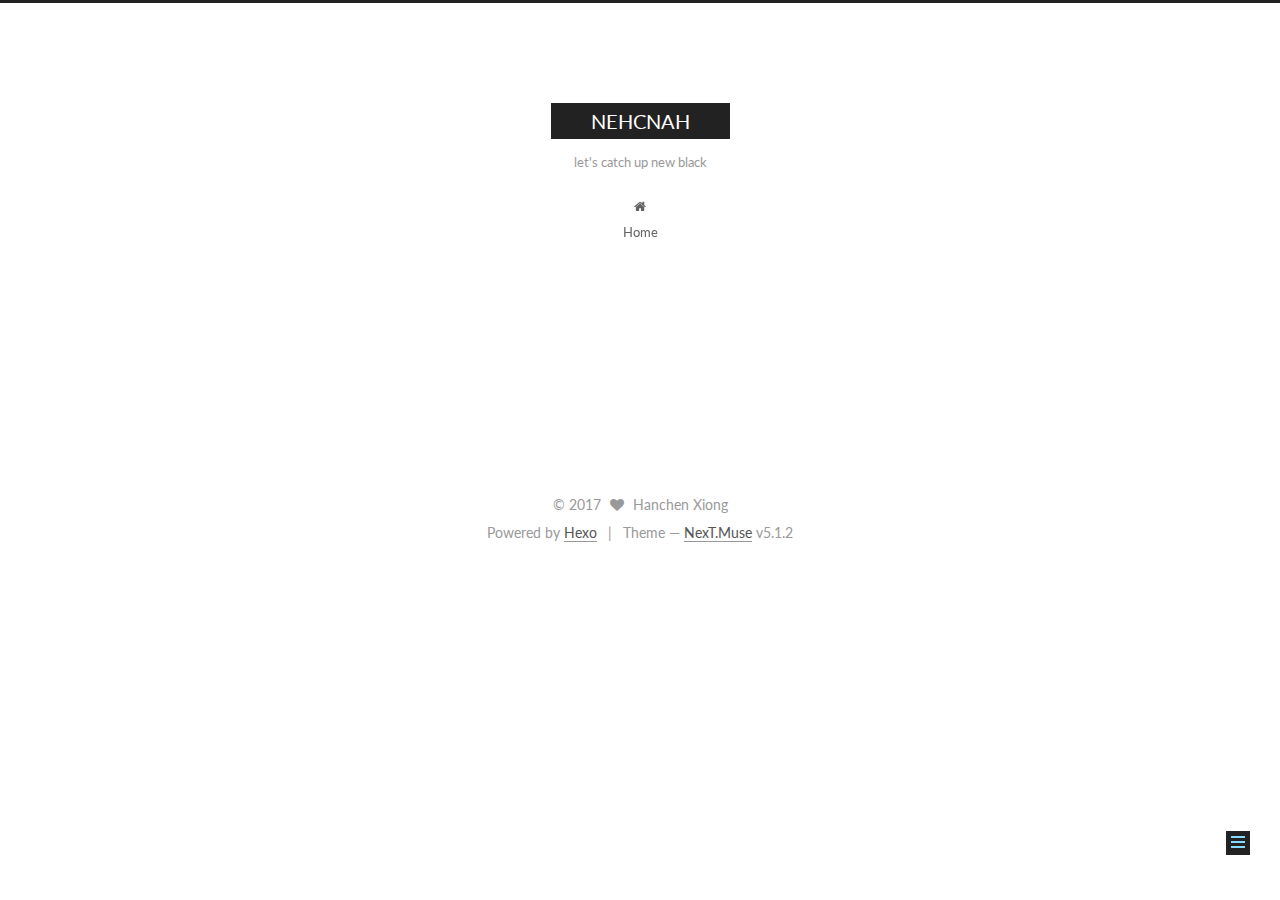
<file: aboutme/index.html>
<!DOCTYPE html>



  


<html class="theme-next muse use-motion" lang="EN">
<head>
  <meta charset="UTF-8"/>
<meta http-equiv="X-UA-Compatible" content="IE=edge" />
<meta name="viewport" content="width=device-width, initial-scale=1, maximum-scale=1"/>
<meta name="theme-color" content="#222">









<meta http-equiv="Cache-Control" content="no-transform" />
<meta http-equiv="Cache-Control" content="no-siteapp" />
















  
  
  <link href="/lib/fancybox/source/jquery.fancybox.css?v=2.1.5" rel="stylesheet" type="text/css" />




  
  
  
  

  
    
    
  

  

  

  

  

  
    
    
    <link href="//fonts.googleapis.com/css?family=Lato:300,300italic,400,400italic,700,700italic&subset=latin,latin-ext" rel="stylesheet" type="text/css">
  






<link href="/lib/font-awesome/css/font-awesome.min.css?v=4.6.2" rel="stylesheet" type="text/css" />

<link href="/css/main.css?v=5.1.2" rel="stylesheet" type="text/css" />


  <meta name="keywords" content="Hexo, NexT" />








  <link rel="shortcut icon" type="image/x-icon" href="/favicon.ico?v=5.1.2" />






<meta property="og:type" content="website">
<meta property="og:title" content="aboutme">
<meta property="og:url" content="http://yoursite.com/aboutme/index.html">
<meta property="og:site_name" content="NEHCNAH">
<meta property="og:locale" content="EN">
<meta property="og:updated_time" content="2017-09-03T18:36:09.000Z">
<meta name="twitter:card" content="summary">
<meta name="twitter:title" content="aboutme">



<script type="text/javascript" id="hexo.configurations">
  var NexT = window.NexT || {};
  var CONFIG = {
    root: '/',
    scheme: 'Muse',
    version: '5.1.2',
    sidebar: {"position":"left","display":"post","offset":12,"offset_float":12,"b2t":false,"scrollpercent":false,"onmobile":false},
    fancybox: true,
    tabs: true,
    motion: {"enable":true,"async":false,"transition":{"post_block":"fadeIn","post_header":"slideDownIn","post_body":"slideDownIn","coll_header":"slideLeftIn"}},
    duoshuo: {
      userId: '0',
      author: 'Author'
    },
    algolia: {
      applicationID: '',
      apiKey: '',
      indexName: '',
      hits: {"per_page":10},
      labels: {"input_placeholder":"Search for Posts","hits_empty":"We didn't find any results for the search: ${query}","hits_stats":"${hits} results found in ${time} ms"}
    }
  };
</script>



  <link rel="canonical" href="http://yoursite.com/aboutme/"/>





  <title>aboutme | NEHCNAH</title>
  








</head>

<body itemscope itemtype="http://schema.org/WebPage" lang="EN">

  
  
    
  

  <div class="container sidebar-position-left page-post-detail">
    <div class="headband"></div>

    <header id="header" class="header" itemscope itemtype="http://schema.org/WPHeader">
      <div class="header-inner"><div class="site-brand-wrapper">
  <div class="site-meta ">
    

    <div class="custom-logo-site-title">
      <a href="/"  class="brand" rel="start">
        <span class="logo-line-before"><i></i></span>
        <span class="site-title">NEHCNAH</span>
        <span class="logo-line-after"><i></i></span>
      </a>
    </div>
      
        <p class="site-subtitle">let's catch up new black</p>
      
  </div>

  <div class="site-nav-toggle">
    <button>
      <span class="btn-bar"></span>
      <span class="btn-bar"></span>
      <span class="btn-bar"></span>
    </button>
  </div>
</div>

<nav class="site-nav">
  

  
    <ul id="menu" class="menu">
      
        
        <li class="menu-item menu-item-home">
          <a href="/" rel="section">
            
              <i class="menu-item-icon fa fa-fw fa-home"></i> <br />
            
            Home
          </a>
        </li>
      

      
    </ul>
  

  
</nav>



 </div>
    </header>

    <main id="main" class="main">
      <div class="main-inner">
        <div class="content-wrap">
          <div id="content" class="content">
            

  <div id="posts" class="posts-expand">
    
    
    
    <div class="post-block page">
      <header class="post-header">

	<h1 class="post-title" itemprop="name headline">aboutme</h1>



</header>

      
      
      
      <div class="post-body">
        
        
          
        
      </div>
      
      
      
    </div>
    
    
    
  </div>


          </div>
          


          
  <div class="comments" id="comments">
    
  </div>


        </div>
        
          
  
  <div class="sidebar-toggle">
    <div class="sidebar-toggle-line-wrap">
      <span class="sidebar-toggle-line sidebar-toggle-line-first"></span>
      <span class="sidebar-toggle-line sidebar-toggle-line-middle"></span>
      <span class="sidebar-toggle-line sidebar-toggle-line-last"></span>
    </div>
  </div>

  <aside id="sidebar" class="sidebar">
    
    <div class="sidebar-inner">

      

      

      <section class="site-overview sidebar-panel sidebar-panel-active">
        <div class="site-author motion-element" itemprop="author" itemscope itemtype="http://schema.org/Person">
          
            <p class="site-author-name" itemprop="name">Hanchen Xiong</p>
            <p class="site-description motion-element" itemprop="description"></p>
        </div>

        <nav class="site-state motion-element">

          
            <div class="site-state-item site-state-posts">
            
              <a href="/archives">
            
                <span class="site-state-item-count">2</span>
                <span class="site-state-item-name">posts</span>
              </a>
            </div>
          

          

          
            
            
            <div class="site-state-item site-state-tags">
              
                <span class="site-state-item-count">1</span>
                <span class="site-state-item-name">tags</span>
              
            </div>
          

        </nav>

        

        <div class="links-of-author motion-element">
          
        </div>

        
        

        
        

        


      </section>

      

      

    </div>
  </aside>


        
      </div>
    </main>

    <footer id="footer" class="footer">
      <div class="footer-inner">
        <div class="copyright" >
  
  &copy; 
  <span itemprop="copyrightYear">2017</span>
  <span class="with-love">
    <i class="fa fa-heart"></i>
  </span>
  <span class="author" itemprop="copyrightHolder">Hanchen Xiong</span>

  
</div>


  <div class="powered-by">Powered by <a class="theme-link" href="https://hexo.io">Hexo</a></div>

  <span class="post-meta-divider">|</span>

  <div class="theme-info">Theme &mdash; <a class="theme-link" href="https://github.com/iissnan/hexo-theme-next">NexT.Muse</a> v5.1.2</div>


        







        
      </div>
    </footer>

    
      <div class="back-to-top">
        <i class="fa fa-arrow-up"></i>
        
      </div>
    

  </div>

  

<script type="text/javascript">
  if (Object.prototype.toString.call(window.Promise) !== '[object Function]') {
    window.Promise = null;
  }
</script>









  












  
  <script type="text/javascript" src="/lib/jquery/index.js?v=2.1.3"></script>

  
  <script type="text/javascript" src="/lib/fastclick/lib/fastclick.min.js?v=1.0.6"></script>

  
  <script type="text/javascript" src="/lib/jquery_lazyload/jquery.lazyload.js?v=1.9.7"></script>

  
  <script type="text/javascript" src="/lib/velocity/velocity.min.js?v=1.2.1"></script>

  
  <script type="text/javascript" src="/lib/velocity/velocity.ui.min.js?v=1.2.1"></script>

  
  <script type="text/javascript" src="/lib/fancybox/source/jquery.fancybox.pack.js?v=2.1.5"></script>


  


  <script type="text/javascript" src="/js/src/utils.js?v=5.1.2"></script>

  <script type="text/javascript" src="/js/src/motion.js?v=5.1.2"></script>



  
  

  <script type="text/javascript" src="/js/src/scrollspy.js?v=5.1.2"></script>
<script type="text/javascript" src="/js/src/post-details.js?v=5.1.2"></script>


  

  


  <script type="text/javascript" src="/js/src/bootstrap.js?v=5.1.2"></script>



  


  




	





  





  








  





  

  

  

  

  

  

</body>
</html>
</file>
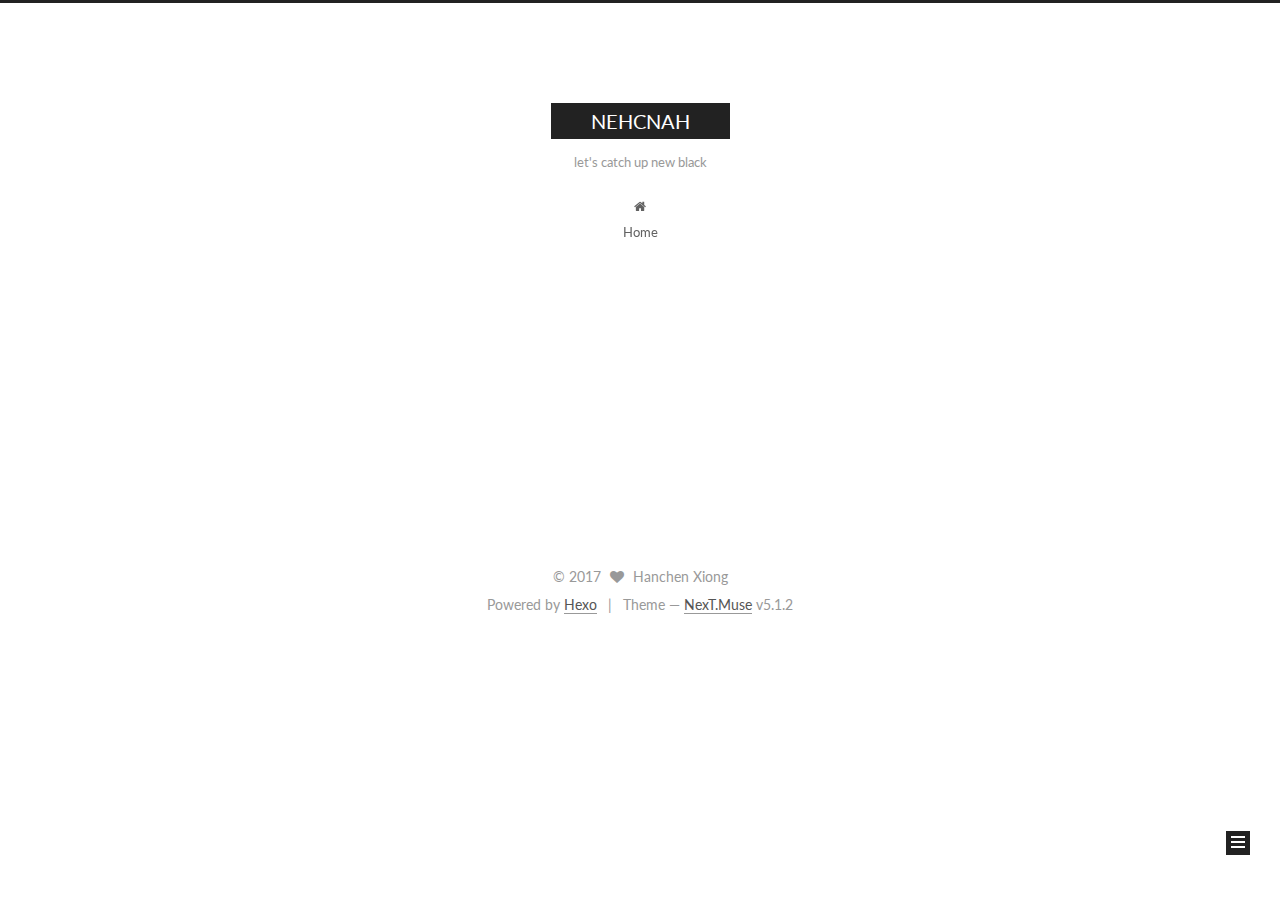
<file: tags/data-science-KDD-deep-learning/index.html>
<!DOCTYPE html>



  


<html class="theme-next muse use-motion" lang="EN">
<head>
  <meta charset="UTF-8"/>
<meta http-equiv="X-UA-Compatible" content="IE=edge" />
<meta name="viewport" content="width=device-width, initial-scale=1, maximum-scale=1"/>
<meta name="theme-color" content="#222">









<meta http-equiv="Cache-Control" content="no-transform" />
<meta http-equiv="Cache-Control" content="no-siteapp" />
















  
  
  <link href="/lib/fancybox/source/jquery.fancybox.css?v=2.1.5" rel="stylesheet" type="text/css" />




  
  
  
  

  
    
    
  

  

  

  

  

  
    
    
    <link href="//fonts.googleapis.com/css?family=Lato:300,300italic,400,400italic,700,700italic&subset=latin,latin-ext" rel="stylesheet" type="text/css">
  






<link href="/lib/font-awesome/css/font-awesome.min.css?v=4.6.2" rel="stylesheet" type="text/css" />

<link href="/css/main.css?v=5.1.2" rel="stylesheet" type="text/css" />


  <meta name="keywords" content="Hexo, NexT" />








  <link rel="shortcut icon" type="image/x-icon" href="/favicon.ico?v=5.1.2" />






<meta property="og:type" content="website">
<meta property="og:title" content="NEHCNAH">
<meta property="og:url" content="http://yoursite.com/tags/data-science-KDD-deep-learning/index.html">
<meta property="og:site_name" content="NEHCNAH">
<meta property="og:locale" content="EN">
<meta name="twitter:card" content="summary">
<meta name="twitter:title" content="NEHCNAH">



<script type="text/javascript" id="hexo.configurations">
  var NexT = window.NexT || {};
  var CONFIG = {
    root: '/',
    scheme: 'Muse',
    version: '5.1.2',
    sidebar: {"position":"left","display":"post","offset":12,"offset_float":12,"b2t":false,"scrollpercent":false,"onmobile":false},
    fancybox: true,
    tabs: true,
    motion: {"enable":true,"async":false,"transition":{"post_block":"fadeIn","post_header":"slideDownIn","post_body":"slideDownIn","coll_header":"slideLeftIn"}},
    duoshuo: {
      userId: '0',
      author: 'Author'
    },
    algolia: {
      applicationID: '',
      apiKey: '',
      indexName: '',
      hits: {"per_page":10},
      labels: {"input_placeholder":"Search for Posts","hits_empty":"We didn't find any results for the search: ${query}","hits_stats":"${hits} results found in ${time} ms"}
    }
  };
</script>



  <link rel="canonical" href="http://yoursite.com/tags/data-science-KDD-deep-learning/"/>





  <title>Tag: data science, KDD, deep learning | NEHCNAH</title>
  








</head>

<body itemscope itemtype="http://schema.org/WebPage" lang="EN">

  
  
    
  

  <div class="container sidebar-position-left ">
    <div class="headband"></div>

    <header id="header" class="header" itemscope itemtype="http://schema.org/WPHeader">
      <div class="header-inner"><div class="site-brand-wrapper">
  <div class="site-meta ">
    

    <div class="custom-logo-site-title">
      <a href="/"  class="brand" rel="start">
        <span class="logo-line-before"><i></i></span>
        <span class="site-title">NEHCNAH</span>
        <span class="logo-line-after"><i></i></span>
      </a>
    </div>
      
        <p class="site-subtitle">let's catch up new black</p>
      
  </div>

  <div class="site-nav-toggle">
    <button>
      <span class="btn-bar"></span>
      <span class="btn-bar"></span>
      <span class="btn-bar"></span>
    </button>
  </div>
</div>

<nav class="site-nav">
  

  
    <ul id="menu" class="menu">
      
        
        <li class="menu-item menu-item-home">
          <a href="/" rel="section">
            
              <i class="menu-item-icon fa fa-fw fa-home"></i> <br />
            
            Home
          </a>
        </li>
      

      
    </ul>
  

  
</nav>



 </div>
    </header>

    <main id="main" class="main">
      <div class="main-inner">
        <div class="content-wrap">
          <div id="content" class="content">
            

  
  
  
  <div class="post-block tag">

    <div id="posts" class="posts-collapse">
      <div class="collection-title">
        <h1>data science, KDD, deep learning<small>Tag</small>
        </h1>
      </div>

      
        

  <article class="post post-type-normal" itemscope itemtype="http://schema.org/Article">
    <header class="post-header">

      <h2 class="post-title">
        
            <a class="post-title-link" href="/2017/09/03/hello/" itemprop="url">
              
                <span itemprop="name">A few things I learnt from KDD 2017</span>
              
            </a>
        
      </h2>

      <div class="post-meta">
        <time class="post-time" itemprop="dateCreated"
              datetime="2017-09-03T19:05:03+01:00"
              content="2017-09-03" >
          09-03
        </time>
      </div>

    </header>
  </article>


      
    </div>

  </div>
  
  
  

  


          </div>
          


          

        </div>
        
          
  
  <div class="sidebar-toggle">
    <div class="sidebar-toggle-line-wrap">
      <span class="sidebar-toggle-line sidebar-toggle-line-first"></span>
      <span class="sidebar-toggle-line sidebar-toggle-line-middle"></span>
      <span class="sidebar-toggle-line sidebar-toggle-line-last"></span>
    </div>
  </div>

  <aside id="sidebar" class="sidebar">
    
    <div class="sidebar-inner">

      

      

      <section class="site-overview sidebar-panel sidebar-panel-active">
        <div class="site-author motion-element" itemprop="author" itemscope itemtype="http://schema.org/Person">
          
            <p class="site-author-name" itemprop="name">Hanchen Xiong</p>
            <p class="site-description motion-element" itemprop="description"></p>
        </div>

        <nav class="site-state motion-element">

          
            <div class="site-state-item site-state-posts">
            
              <a href="/archives">
            
                <span class="site-state-item-count">2</span>
                <span class="site-state-item-name">posts</span>
              </a>
            </div>
          

          

          
            
            
            <div class="site-state-item site-state-tags">
              
                <span class="site-state-item-count">1</span>
                <span class="site-state-item-name">tags</span>
              
            </div>
          

        </nav>

        

        <div class="links-of-author motion-element">
          
        </div>

        
        

        
        

        


      </section>

      

      

    </div>
  </aside>


        
      </div>
    </main>

    <footer id="footer" class="footer">
      <div class="footer-inner">
        <div class="copyright" >
  
  &copy; 
  <span itemprop="copyrightYear">2017</span>
  <span class="with-love">
    <i class="fa fa-heart"></i>
  </span>
  <span class="author" itemprop="copyrightHolder">Hanchen Xiong</span>

  
</div>


  <div class="powered-by">Powered by <a class="theme-link" href="https://hexo.io">Hexo</a></div>

  <span class="post-meta-divider">|</span>

  <div class="theme-info">Theme &mdash; <a class="theme-link" href="https://github.com/iissnan/hexo-theme-next">NexT.Muse</a> v5.1.2</div>


        







        
      </div>
    </footer>

    
      <div class="back-to-top">
        <i class="fa fa-arrow-up"></i>
        
      </div>
    

  </div>

  

<script type="text/javascript">
  if (Object.prototype.toString.call(window.Promise) !== '[object Function]') {
    window.Promise = null;
  }
</script>









  












  
  <script type="text/javascript" src="/lib/jquery/index.js?v=2.1.3"></script>

  
  <script type="text/javascript" src="/lib/fastclick/lib/fastclick.min.js?v=1.0.6"></script>

  
  <script type="text/javascript" src="/lib/jquery_lazyload/jquery.lazyload.js?v=1.9.7"></script>

  
  <script type="text/javascript" src="/lib/velocity/velocity.min.js?v=1.2.1"></script>

  
  <script type="text/javascript" src="/lib/velocity/velocity.ui.min.js?v=1.2.1"></script>

  
  <script type="text/javascript" src="/lib/fancybox/source/jquery.fancybox.pack.js?v=2.1.5"></script>


  


  <script type="text/javascript" src="/js/src/utils.js?v=5.1.2"></script>

  <script type="text/javascript" src="/js/src/motion.js?v=5.1.2"></script>



  
  

  <script type="text/javascript" src="/js/src/scrollspy.js?v=5.1.2"></script>
<script type="text/javascript" src="/js/src/post-details.js?v=5.1.2"></script>


  

  


  <script type="text/javascript" src="/js/src/bootstrap.js?v=5.1.2"></script>



  


  




	





  





  








  





  

  

  

  

  

  

</body>
</html>
</file>
<file: css/main.css>
/* normalize.css v3.0.2 | MIT License | git.io/normalize */
html {
  font-family: sans-serif; /* 1 */
  -ms-text-size-adjust: 100%; /* 2 */
  -webkit-text-size-adjust: 100%; /* 2 */
}
body {
  margin: 0;
}
article,
aside,
details,
figcaption,
figure,
footer,
header,
hgroup,
main,
menu,
nav,
section,
summary {
  display: block;
}
audio,
canvas,
progress,
video {
  display: inline-block; /* 1 */
  vertical-align: baseline; /* 2 */
}
audio:not([controls]) {
  display: none;
  height: 0;
}
[hidden],
template {
  display: none;
}
a {
  background-color: transparent;
}
a:active,
a:hover {
  outline: 0;
}
abbr[title] {
  border-bottom: 1px dotted;
}
b,
strong {
  font-weight: bold;
}
dfn {
  font-style: italic;
}
h1 {
  font-size: 2em;
  margin: 0.67em 0;
}
mark {
  background: #ff0;
  color: #000;
}
small {
  font-size: 80%;
}
sub,
sup {
  font-size: 75%;
  line-height: 0;
  position: relative;
  vertical-align: baseline;
}
sup {
  top: -0.5em;
}
sub {
  bottom: -0.25em;
}
img {
  border: 0;
}
svg:not(:root) {
  overflow: hidden;
}
figure {
  margin: 1em 40px;
}
hr {
  -moz-box-sizing: content-box;
  box-sizing: content-box;
  height: 0;
}
pre {
  overflow: auto;
}
code,
kbd,
pre,
samp {
  font-family: monospace, monospace;
  font-size: 1em;
}
button,
input,
optgroup,
select,
textarea {
  color: inherit; /* 1 */
  font: inherit; /* 2 */
  margin: 0; /* 3 */
}
button {
  overflow: visible;
}
button,
select {
  text-transform: none;
}
button,
html input[type="button"],
input[type="reset"],
input[type="submit"] {
  -webkit-appearance: button; /* 2 */
  cursor: pointer; /* 3 */
}
button[disabled],
html input[disabled] {
  cursor: default;
}
button::-moz-focus-inner,
input::-moz-focus-inner {
  border: 0;
  padding: 0;
}
input {
  line-height: normal;
}
input[type="checkbox"],
input[type="radio"] {
  box-sizing: border-box; /* 1 */
  padding: 0; /* 2 */
}
input[type="number"]::-webkit-inner-spin-button,
input[type="number"]::-webkit-outer-spin-button {
  height: auto;
}
input[type="search"] {
  -webkit-appearance: textfield; /* 1 */
  -moz-box-sizing: content-box;
  -webkit-box-sizing: content-box; /* 2 */
  box-sizing: content-box;
}
input[type="search"]::-webkit-search-cancel-button,
input[type="search"]::-webkit-search-decoration {
  -webkit-appearance: none;
}
fieldset {
  border: 1px solid #c0c0c0;
  margin: 0 2px;
  padding: 0.35em 0.625em 0.75em;
}
legend {
  border: 0; /* 1 */
  padding: 0; /* 2 */
}
textarea {
  overflow: auto;
}
optgroup {
  font-weight: bold;
}
table {
  border-collapse: collapse;
  border-spacing: 0;
}
td,
th {
  padding: 0;
}
::selection {
  background: #262a30;
  color: #fff;
}
body {
  position: relative;
  font-family: 'Lato', "PingFang SC", "Microsoft YaHei", sans-serif;
  font-size: 14px;
  line-height: 2;
  color: #555;
  background: #fff;
}
@media (max-width: 767px) {
  body {
    padding-right: 0 !important;
  }
}
@media (min-width: 768px) and (max-width: 991px) {
  body {
    padding-right: 0 !important;
  }
}
@media (min-width: 1600px) {
  body {
    font-size: 16px;
  }
}
h1,
h2,
h3,
h4,
h5,
h6 {
  margin: 0;
  padding: 0;
  font-weight: bold;
  line-height: 1.5;
  font-family: 'Lato', "PingFang SC", "Microsoft YaHei", sans-serif;
}
h2,
h3,
h4,
h5,
h6 {
  margin: 20px 0 15px;
}
h1 {
  font-size: 22px;
}
@media (max-width: 767px) {
  h1 {
    font-size: 18px;
  }
}
h2 {
  font-size: 20px;
}
@media (max-width: 767px) {
  h2 {
    font-size: 16px;
  }
}
h3 {
  font-size: 18px;
}
@media (max-width: 767px) {
  h3 {
    font-size: 14px;
  }
}
h4 {
  font-size: 16px;
}
@media (max-width: 767px) {
  h4 {
    font-size: 12px;
  }
}
h5 {
  font-size: 14px;
}
@media (max-width: 767px) {
  h5 {
    font-size: 10px;
  }
}
h6 {
  font-size: 12px;
}
@media (max-width: 767px) {
  h6 {
    font-size: 8px;
  }
}
p {
  margin: 0 0 20px 0;
}
a {
  color: #555;
  text-decoration: none;
  outline: none;
  border-bottom: 1px solid #999;
  word-wrap: break-word;
}
a:hover {
  color: #222;
  border-bottom-color: #222;
}
blockquote {
  margin: 0;
  padding: 0;
}
img {
  display: block;
  margin: auto;
  max-width: 100%;
  height: auto;
}
hr {
  margin: 40px 0;
  height: 3px;
  border: none;
  background-color: #ddd;
  background-image: repeating-linear-gradient(-45deg, #fff, #fff 4px, transparent 4px, transparent 8px);
}
blockquote {
  padding: 0 15px;
  color: #666;
  border-left: 4px solid #ddd;
}
blockquote cite::before {
  content: "-";
  padding: 0 5px;
}
dt {
  font-weight: 700;
}
dd {
  margin: 0;
  padding: 0;
}
kbd {
  border: 1px solid #ccc;
  border-radius: 0.2em;
  box-shadow: 0.1em 0.1em 0.2em rgba(0,0,0,0.1);
  background-color: #f9f9f9;
  font-family: inherit;
  background-image: -webkit-linear-gradient(top, #eee, #fff, #eee);
  padding: 0.1em 0.3em;
  white-space: nowrap;
}
.text-left {
  text-align: left;
}
.text-center {
  text-align: center;
}
.text-right {
  text-align: right;
}
.text-justify {
  text-align: justify;
}
.text-nowrap {
  white-space: nowrap;
}
.text-lowercase {
  text-transform: lowercase;
}
.text-uppercase {
  text-transform: uppercase;
}
.text-capitalize {
  text-transform: capitalize;
}
.center-block {
  display: block;
  margin-left: auto;
  margin-right: auto;
}
.clearfix:before,
.clearfix:after {
  content: " ";
  display: table;
}
.clearfix:after {
  clear: both;
}
.pullquote {
  width: 45%;
}
.pullquote.left {
  float: left;
  margin-left: 5px;
  margin-right: 10px;
}
.pullquote.right {
  float: right;
  margin-left: 10px;
  margin-right: 5px;
}
.affix.affix.affix {
  position: fixed;
}
.translation {
  margin-top: -20px;
  font-size: 14px;
  color: #999;
}
.scrollbar-measure {
  width: 100px;
  height: 100px;
  overflow: scroll;
  position: absolute;
  top: -9999px;
}
.use-motion .motion-element {
  opacity: 0;
}
table {
  margin: 20px 0;
  width: 100%;
  border-collapse: collapse;
  border-spacing: 0;
  border: 1px solid #ddd;
  font-size: 14px;
  table-layout: fixed;
  word-wrap: break-all;
}
table>tbody>tr:nth-of-type(odd) {
  background-color: #f9f9f9;
}
table>tbody>tr:hover {
  background-color: #f5f5f5;
}
caption,
th,
td {
  padding: 8px;
  text-align: left;
  vertical-align: middle;
  font-weight: normal;
}
th,
td {
  border-bottom: 3px solid #ddd;
  border-right: 1px solid #eee;
}
th {
  padding-bottom: 10px;
  font-weight: 700;
}
td {
  border-bottom-width: 1px;
}
html,
body {
  height: 100%;
}
.container {
  position: relative;
  min-height: 100%;
}
.header-inner {
  margin: 0 auto;
  padding: 100px 0 70px;
  width: 700px;
}
@media (min-width: 1600px) {
  .container .header-inner {
    width: 900px;
  }
}
.main-inner {
  margin: 0 auto;
  width: 700px;
}
@media (min-width: 1600px) {
  .container .main-inner {
    width: 900px;
  }
}
.footer {
  width: 100%;
  min-height: 50px;
}
.footer-inner {
  box-sizing: border-box;
  margin: 20px auto;
  width: 700px;
}
@media (min-width: 1600px) {
  .container .footer-inner {
    width: 900px;
  }
}
pre,
.highlight {
  overflow: auto;
  margin: 20px 0;
  padding: 0;
  font-size: 13px;
  color: #4d4d4c;
  background: #f7f7f7;
  line-height: 1.6;
}
pre,
code {
  font-family: consolas, Menlo, "PingFang SC", "Microsoft YaHei", monospace;
}
code {
  padding: 2px 4px;
  word-wrap: break-word;
  color: #555;
  background: #eee;
  border-radius: 3px;
  font-size: 13px;
}
pre code {
  padding: 0;
  color: #4d4d4c;
  background: none;
  text-shadow: none;
}
.highlight {
  border-radius: 1px;
}
.highlight pre {
  border: none;
  margin: 0;
  padding: 10px 0;
}
.highlight table {
  margin: 0;
  width: auto;
  border: none;
}
.highlight td {
  border: none;
  padding: 0;
}
.highlight figcaption {
  font-size: 1em;
  color: #4d4d4c;
  line-height: 1em;
  margin-bottom: 1em;
}
.highlight figcaption:before,
.highlight figcaption:after {
  content: " ";
  display: table;
}
.highlight figcaption:after {
  clear: both;
}
.highlight figcaption a {
  float: right;
  color: #4d4d4c;
}
.highlight figcaption a:hover {
  border-bottom-color: #4d4d4c;
}
.highlight .gutter pre {
  padding-left: 10px;
  padding-right: 10px;
  color: #869194;
  text-align: right;
  background-color: #eff2f3;
}
.highlight .code pre {
  width: 100%;
  padding-left: 10px;
  padding-right: 10px;
  background-color: #f7f7f7;
}
.highlight .line {
  height: 20px;
}
.gutter {
  -webkit-user-select: none;
  -moz-user-select: none;
  -ms-user-select: none;
  user-select: none;
}
.gist table {
  width: auto;
}
.gist table td {
  border: none;
}
pre .deletion {
  background: #fdd;
}
pre .addition {
  background: #dfd;
}
pre .meta {
  color: #8959a8;
}
pre .comment {
  color: #8e908c;
}
pre .variable,
pre .attribute,
pre .tag,
pre .regexp,
pre .ruby .constant,
pre .xml .tag .title,
pre .xml .pi,
pre .xml .doctype,
pre .html .doctype,
pre .css .id,
pre .css .class,
pre .css .pseudo {
  color: #c82829;
}
pre .number,
pre .preprocessor,
pre .built_in,
pre .literal,
pre .params,
pre .constant,
pre .command {
  color: #f5871f;
}
pre .ruby .class .title,
pre .css .rules .attribute,
pre .string,
pre .value,
pre .inheritance,
pre .header,
pre .ruby .symbol,
pre .xml .cdata,
pre .special,
pre .number,
pre .formula {
  color: #718c00;
}
pre .title,
pre .css .hexcolor {
  color: #3e999f;
}
pre .function,
pre .python .decorator,
pre .python .title,
pre .ruby .function .title,
pre .ruby .title .keyword,
pre .perl .sub,
pre .javascript .title,
pre .coffeescript .title {
  color: #4271ae;
}
pre .keyword,
pre .javascript .function {
  color: #8959a8;
}
.full-image.full-image.full-image {
  border: none;
  max-width: 100%;
  width: auto;
  margin: 20px auto;
}
@media (min-width: 992px) {
  .full-image.full-image.full-image {
    max-width: none;
    width: 110%;
    margin: 25px -5%;
  }
}
.blockquote-center,
.page-home .post-type-quote blockquote,
.page-post-detail .post-type-quote blockquote {
  position: relative;
  margin: 40px 0;
  padding: 0;
  border-left: none;
  text-align: center;
}
.blockquote-center::before,
.page-home .post-type-quote blockquote::before,
.page-post-detail .post-type-quote blockquote::before,
.blockquote-center::after,
.page-home .post-type-quote blockquote::after,
.page-post-detail .post-type-quote blockquote::after {
  position: absolute;
  content: ' ';
  display: block;
  width: 100%;
  height: 24px;
  opacity: 0.2;
  background-repeat: no-repeat;
  background-position: 0 -6px;
  background-size: 22px 22px;
}
.blockquote-center::before,
.page-home .post-type-quote blockquote::before,
.page-post-detail .post-type-quote blockquote::before {
  top: -20px;
  background-image: url("../images/quote-l.svg");
  border-top: 1px solid #ccc;
}
.blockquote-center::after,
.page-home .post-type-quote blockquote::after,
.page-post-detail .post-type-quote blockquote::after {
  bottom: -20px;
  background-image: url("../images/quote-r.svg");
  border-bottom: 1px solid #ccc;
  background-position: 100% 8px;
}
.blockquote-center p,
.page-home .post-type-quote blockquote p,
.page-post-detail .post-type-quote blockquote p,
.blockquote-center div,
.page-home .post-type-quote blockquote div,
.page-post-detail .post-type-quote blockquote div {
  text-align: center;
}
.post .post-body .group-picture img {
  box-sizing: border-box;
  padding: 0 3px;
  border: none;
}
.post .group-picture-row {
  overflow: hidden;
  margin-top: 6px;
}
.post .group-picture-row:first-child {
  margin-top: 0;
}
.post .group-picture-column {
  float: left;
}
.page-post-detail .post-body .group-picture-column {
  float: none;
  margin-top: 10px;
  width: auto !important;
}
.page-post-detail .post-body .group-picture-column img {
  margin: 0 auto;
}
.page-archive .group-picture-container {
  overflow: hidden;
}
.page-archive .group-picture-row {
  float: left;
}
.page-archive .group-picture-row:first-child {
  margin-top: 6px;
}
.page-archive .group-picture-column {
  max-width: 150px;
  max-height: 150px;
}
.post-body .note {
  position: relative;
  padding: 15px;
  margin-bottom: 20px;
  border: 1px solid #eee;
  border-left-width: 5px;
  border-radius: 3px;
}
.post-body .note h2,
.post-body .note h3,
.post-body .note h4,
.post-body .note h5,
.post-body .note h6 {
  margin-top: 0;
  margin-bottom: 0;
  border-bottom: initial;
  padding-top: 0 !important;
}
.post-body .note p:first-child,
.post-body .note ul:first-child,
.post-body .note ol:first-child,
.post-body .note table:first-child,
.post-body .note pre:first-child,
.post-body .note blockquote:first-child {
  margin-top: 0;
}
.post-body .note p:last-child,
.post-body .note ul:last-child,
.post-body .note ol:last-child,
.post-body .note table:last-child,
.post-body .note pre:last-child,
.post-body .note blockquote:last-child {
  margin-bottom: 0;
}
.post-body .note.default {
  border-left-color: #777;
}
.post-body .note.default h2,
.post-body .note.default h3,
.post-body .note.default h4,
.post-body .note.default h5,
.post-body .note.default h6 {
  color: #777;
}
.post-body .note.primary {
  border-left-color: #6f42c1;
}
.post-body .note.primary h2,
.post-body .note.primary h3,
.post-body .note.primary h4,
.post-body .note.primary h5,
.post-body .note.primary h6 {
  color: #6f42c1;
}
.post-body .note.info {
  border-left-color: #428bca;
}
.post-body .note.info h2,
.post-body .note.info h3,
.post-body .note.info h4,
.post-body .note.info h5,
.post-body .note.info h6 {
  color: #428bca;
}
.post-body .note.success {
  border-left-color: #5cb85c;
}
.post-body .note.success h2,
.post-body .note.success h3,
.post-body .note.success h4,
.post-body .note.success h5,
.post-body .note.success h6 {
  color: #5cb85c;
}
.post-body .note.warning {
  border-left-color: #f0ad4e;
}
.post-body .note.warning h2,
.post-body .note.warning h3,
.post-body .note.warning h4,
.post-body .note.warning h5,
.post-body .note.warning h6 {
  color: #f0ad4e;
}
.post-body .note.danger {
  border-left-color: #d9534f;
}
.post-body .note.danger h2,
.post-body .note.danger h3,
.post-body .note.danger h4,
.post-body .note.danger h5,
.post-body .note.danger h6 {
  color: #d9534f;
}
.post-body .label {
  display: inline;
  padding: 0 2px;
  white-space: nowrap;
}
.post-body .label.default {
  background-color: #f0f0f0;
}
.post-body .label.primary {
  background-color: #efe6f7;
}
.post-body .label.info {
  background-color: #e5f2f8;
}
.post-body .label.success {
  background-color: #e7f4e9;
}
.post-body .label.warning {
  background-color: #fcf6e1;
}
.post-body .label.danger {
  background-color: #fae8eb;
}
.post-body .tabs {
  position: relative;
  display: block;
  margin-bottom: 20px;
  padding-top: 10px;
}
.post-body .tabs ul.nav-tabs {
  margin: 0;
  padding: 0;
  display: flex;
  margin-bottom: -1px;
}
@media (max-width: 413px) {
  .post-body .tabs ul.nav-tabs {
    display: block;
    margin-bottom: 5px;
  }
}
.post-body .tabs ul.nav-tabs li.tab {
  list-style-type: none !important;
  margin: 0 0.25em 0 0;
  border-top: 3px solid transparent;
  border-left: 1px solid transparent;
  border-right: 1px solid transparent;
}
@media (max-width: 413px) {
  .post-body .tabs ul.nav-tabs li.tab {
    margin: initial;
    border-top: 1px solid transparent;
    border-left: 3px solid transparent;
    border-right: 1px solid transparent;
    border-bottom: 1px solid transparent;
  }
}
.post-body .tabs ul.nav-tabs li.tab a {
  outline: 0;
  border-bottom: initial;
  display: block;
  line-height: 1.8em;
  padding: 0.25em 0.75em;
  transition-duration: 0.2s;
  transition-timing-function: ease-out;
  transition-delay: 0s;
}
.post-body .tabs ul.nav-tabs li.tab a i {
  width: 1.285714285714286em;
}
.post-body .tabs ul.nav-tabs li.tab.active {
  border-top: 3px solid #fc6423;
  border-left: 1px solid #ddd;
  border-right: 1px solid #ddd;
  background-color: #fff;
}
@media (max-width: 413px) {
  .post-body .tabs ul.nav-tabs li.tab.active {
    border-top: 1px solid #ddd;
    border-left: 3px solid #fc6423;
    border-right: 1px solid #ddd;
    border-bottom: 1px solid #ddd;
  }
}
.post-body .tabs ul.nav-tabs li.tab.active a {
  cursor: default;
  color: #555;
}
.post-body .tabs .tab-content {
  background-color: #fff;
}
.post-body .tabs .tab-content .tab-pane {
  border: 1px solid #ddd;
  padding: 20px 20px 0 20px;
}
.post-body .tabs .tab-content .tab-pane:not(.active) {
  display: none !important;
}
.post-body .tabs .tab-content .tab-pane.active {
  display: block !important;
}
.btn {
  display: inline-block;
  padding: 0 20px;
  font-size: 14px;
  color: #fff;
  background: #222;
  border: 2px solid #222;
  text-decoration: none;
  border-radius: 0;
  transition-property: background-color;
  transition-duration: 0.2s;
  transition-timing-function: ease-in-out;
  transition-delay: 0s;
}
.btn:hover,
.post-button .btn:hover {
  border-color: #222;
  color: #222;
  background: #fff;
}
.btn-bar {
  display: block;
  width: 22px;
  height: 2px;
  background: #555;
  border-radius: 1px;
}
.btn-bar+.btn-bar {
  margin-top: 4px;
}
.pagination {
  margin: 120px 0 40px;
  text-align: center;
  border-top: 1px solid #eee;
}
.page-number-basic,
.pagination .prev,
.pagination .next,
.pagination .page-number,
.pagination .space {
  display: inline-block;
  position: relative;
  top: -1px;
  margin: 0 10px;
  padding: 0 10px;
  line-height: 30px;
}
@media (max-width: 767px) {
  .page-number-basic,
  .pagination .prev,
  .pagination .next,
  .pagination .page-number,
  .pagination .space {
    margin: 0 5px;
  }
}
.pagination .prev,
.pagination .next,
.pagination .page-number {
  border-bottom: 0;
  border-top: 1px solid #eee;
  transition-property: border-color;
  transition-duration: 0.2s;
  transition-timing-function: ease-in-out;
  transition-delay: 0s;
}
.pagination .prev:hover,
.pagination .next:hover,
.pagination .page-number:hover {
  border-top-color: #222;
}
.pagination .space {
  padding: 0;
  margin: 0;
}
.pagination .prev {
  margin-left: 0;
}
.pagination .next {
  margin-right: 0;
}
.pagination .page-number.current {
  color: #fff;
  background: #ccc;
  border-top-color: #ccc;
}
@media (max-width: 767px) {
  .pagination {
    border-top: none;
  }
  .pagination .prev,
  .pagination .next,
  .pagination .page-number {
    margin-bottom: 10px;
    border-top: 0;
    border-bottom: 1px solid #eee;
  }
  .pagination .prev:hover,
  .pagination .next:hover,
  .pagination .page-number:hover {
    border-bottom-color: #222;
  }
}
.comments {
  margin: 60px 20px 0;
}
.tag-cloud {
  text-align: center;
}
.tag-cloud a {
  display: inline-block;
  margin: 10px;
}
.back-to-top {
  box-sizing: border-box;
  position: fixed;
  bottom: -100px;
  right: 30px;
  z-index: 1050;
  padding: 0 6px;
  width: 24px;
  background: #222;
  font-size: 12px;
  opacity: 1;
  color: #fff;
  cursor: pointer;
  text-align: center;
  -webkit-transform: translateZ(0);
  transition-property: bottom;
  transition-duration: 0.2s;
  transition-timing-function: ease-in-out;
  transition-delay: 0s;
}
@media (min-width: 768px) and (max-width: 991px) {
  .back-to-top {
    display: none !important;
  }
}
@media (max-width: 767px) {
  .back-to-top {
    display: none !important;
  }
}
.back-to-top.back-to-top-on {
  bottom: 19px;
}
.header {
  background: transparent;
}
.header-inner {
  position: relative;
}
.headband {
  height: 3px;
  background: #222;
}
.site-meta {
  margin: 0;
  text-align: center;
}
@media (max-width: 767px) {
  .site-meta {
    text-align: center;
  }
}
.brand {
  position: relative;
  display: inline-block;
  padding: 0 40px;
  color: #fff;
  background: #222;
  border-bottom: none;
}
.brand:hover {
  color: #fff;
}
.logo {
  display: inline-block;
  margin-right: 5px;
  line-height: 36px;
  vertical-align: top;
}
.site-title {
  display: inline-block;
  vertical-align: top;
  line-height: 36px;
  font-size: 20px;
  font-weight: normal;
  font-family: 'Lato', "PingFang SC", "Microsoft YaHei", sans-serif;
}
.site-subtitle {
  margin-top: 10px;
  font-size: 13px;
  color: #999;
}
.use-motion .brand {
  opacity: 0;
}
.use-motion .logo,
.use-motion .site-title,
.use-motion .site-subtitle {
  opacity: 0;
  position: relative;
  top: -10px;
}
.site-nav-toggle {
  display: none;
  position: absolute;
  top: 10px;
  left: 10px;
}
@media (max-width: 767px) {
  .site-nav-toggle {
    display: block;
  }
}
.site-nav-toggle button {
  margin-top: 2px;
  padding: 9px 10px;
  background: transparent;
  border: none;
}
@media (max-width: 767px) {
  .site-nav {
    display: none;
    margin: 0 -10px;
    padding: 0 10px;
    clear: both;
    border-top: 1px solid #ddd;
  }
}
@media (min-width: 768px) and (max-width: 991px) {
  .site-nav {
    display: block !important;
  }
}
@media (min-width: 992px) {
  .site-nav {
    display: block !important;
  }
}
.menu {
  margin-top: 20px;
  padding-left: 0;
  text-align: center;
}
.menu .menu-item {
  display: inline-block;
  margin: 0 10px;
  list-style: none;
}
@media screen and (max-width: 767px) {
  .menu .menu-item {
    margin-top: 10px;
  }
}
.menu .menu-item a {
  display: block;
  font-size: 13px;
  line-height: inherit;
  border-bottom: 1px solid transparent;
  transition-property: border-color;
  transition-duration: 0.2s;
  transition-timing-function: ease-in-out;
  transition-delay: 0s;
}
.menu .menu-item a:hover {
  border-bottom-color: #222;
}
.menu .menu-item .fa {
  margin-right: 5px;
}
.use-motion .menu-item {
  opacity: 0;
}
.post-body {
  font-family: 'Lato', "PingFang SC", "Microsoft YaHei", sans-serif;
}
@media (max-width: 767px) {
  .post-body {
    word-break: break-word;
  }
}
.post-body .fancybox img {
  display: block !important;
  margin: 0 auto;
  cursor: pointer;
  cursor: zoom-in;
  cursor: -webkit-zoom-in;
}
.post-body .image-caption,
.post-body .figure .caption {
  margin: 10px auto 15px;
  text-align: center;
  font-size: 14px;
  color: #999;
  font-weight: bold;
  line-height: 1;
}
.post-sticky-flag {
  display: inline-block;
  font-size: 16px;
  -ms-transform: rotate(30deg);
  -webkit-transform: rotate(30deg);
  -moz-transform: rotate(30deg);
  -ms-transform: rotate(30deg);
  -o-transform: rotate(30deg);
  transform: rotate(30deg);
}
.use-motion .post-block {
  opacity: 0;
}
.use-motion .post-header {
  opacity: 0;
}
.use-motion .post-body {
  opacity: 0;
}
.use-motion .collection-title {
  opacity: 0;
}
.posts-expand {
  padding-top: 40px;
}
@media (max-width: 767px) {
  .posts-expand {
    margin: 0 20px;
  }
  .post-body pre {
    padding: 10px;
  }
  .post-body pre .gutter pre {
    padding-right: 10px;
  }
  .post-body .highlight {
    margin-left: 0px;
    margin-right: 0px;
    padding: 0;
  }
  .post-body .highlight .gutter pre {
    padding-right: 10px;
  }
}
@media (min-width: 992px) {
  .posts-expand .post-body {
    text-align: justify;
  }
}
.posts-expand .post-body h2,
.posts-expand .post-body h3,
.posts-expand .post-body h4,
.posts-expand .post-body h5,
.posts-expand .post-body h6 {
  padding-top: 10px;
}
.posts-expand .post-body h2 .header-anchor,
.posts-expand .post-body h3 .header-anchor,
.posts-expand .post-body h4 .header-anchor,
.posts-expand .post-body h5 .header-anchor,
.posts-expand .post-body h6 .header-anchor {
  float: right;
  margin-left: 10px;
  color: #ccc;
  border-bottom-style: none;
  visibility: hidden;
}
.posts-expand .post-body h2 .header-anchor:hover,
.posts-expand .post-body h3 .header-anchor:hover,
.posts-expand .post-body h4 .header-anchor:hover,
.posts-expand .post-body h5 .header-anchor:hover,
.posts-expand .post-body h6 .header-anchor:hover {
  color: inherit;
}
.posts-expand .post-body h2:hover .header-anchor,
.posts-expand .post-body h3:hover .header-anchor,
.posts-expand .post-body h4:hover .header-anchor,
.posts-expand .post-body h5:hover .header-anchor,
.posts-expand .post-body h6:hover .header-anchor {
  visibility: visible;
}
.posts-expand .post-body ul li {
  list-style: circle;
}
.posts-expand .post-body img {
  box-sizing: border-box;
  margin: auto;
  padding: 3px;
  border: 1px solid #ddd;
}
.posts-expand .fancybox img {
  margin: 0 auto;
}
@media (max-width: 767px) {
  .posts-collapse {
    margin: 0 20px;
  }
  .posts-collapse .post-title,
  .posts-collapse .post-meta {
    display: block;
    width: auto;
    text-align: left;
  }
}
.posts-collapse {
  position: relative;
  z-index: 1010;
  margin-left: 55px;
}
.posts-collapse::after {
  content: " ";
  position: absolute;
  top: 20px;
  left: 0;
  margin-left: -2px;
  width: 4px;
  height: 100%;
  background: #f5f5f5;
  z-index: -1;
}
@media (max-width: 767px) {
  .posts-collapse {
    margin: 0 20px;
  }
}
.posts-collapse .collection-title {
  position: relative;
  margin: 60px 0;
}
.posts-collapse .collection-title h1,
.posts-collapse .collection-title h2 {
  margin-left: 20px;
}
.posts-collapse .collection-title small {
  color: #bbb;
  margin-left: 5px;
}
.posts-collapse .collection-title::before {
  content: " ";
  position: absolute;
  left: 0;
  top: 50%;
  margin-left: -4px;
  margin-top: -4px;
  width: 8px;
  height: 8px;
  background: #bbb;
  border-radius: 50%;
}
.posts-collapse .post {
  margin: 30px 0;
}
.posts-collapse .post-header {
  position: relative;
  transition-duration: 0.2s;
  transition-timing-function: ease-in-out;
  transition-delay: 0s;
  transition-property: border;
  border-bottom: 1px dashed #ccc;
}
.posts-collapse .post-header::before {
  content: " ";
  position: absolute;
  left: 0;
  top: 12px;
  width: 6px;
  height: 6px;
  margin-left: -4px;
  background: #bbb;
  border-radius: 50%;
  border: 1px solid #fff;
  transition-duration: 0.2s;
  transition-timing-function: ease-in-out;
  transition-delay: 0s;
  transition-property: background;
}
.posts-collapse .post-header:hover {
  border-bottom-color: #666;
}
.posts-collapse .post-header:hover::before {
  background: #222;
}
.posts-collapse .post-meta {
  position: absolute;
  font-size: 12px;
  left: 20px;
  top: 5px;
}
.posts-collapse .post-comments-count {
  display: none;
}
.posts-collapse .post-title {
  margin-left: 60px;
  font-size: 16px;
  font-weight: normal;
  line-height: inherit;
}
.posts-collapse .post-title::after {
  margin-left: 3px;
  opacity: 0.6;
}
.posts-collapse .post-title a {
  color: #666;
  border-bottom: none;
}
.page-home .post-type-quote .post-header,
.page-post-detail .post-type-quote .post-header,
.page-home .post-type-quote .post-tags,
.page-post-detail .post-type-quote .post-tags {
  display: none;
}
.posts-expand .post-title {
  font-size: 26px;
  text-align: center;
  word-break: break-word;
  font-weight: 400;
}
@media (max-width: 767px) {
  .posts-expand .post-title {
    font-size: 22px;
  }
}
.posts-expand .post-title-link {
  display: inline-block;
  position: relative;
  color: #555;
  border-bottom: none;
  line-height: 1.2;
  vertical-align: top;
}
.posts-expand .post-title-link::before {
  content: "";
  position: absolute;
  width: 100%;
  height: 2px;
  bottom: 0;
  left: 0;
  background-color: #000;
  visibility: hidden;
  -webkit-transform: scaleX(0);
  -moz-transform: scaleX(0);
  -ms-transform: scaleX(0);
  -o-transform: scaleX(0);
  transform: scaleX(0);
  transition-duration: 0.2s;
  transition-timing-function: ease-in-out;
  transition-delay: 0s;
}
.posts-expand .post-title-link:hover::before {
  visibility: visible;
  -webkit-transform: scaleX(1);
  -moz-transform: scaleX(1);
  -ms-transform: scaleX(1);
  -o-transform: scaleX(1);
  transform: scaleX(1);
}
.posts-expand .post-title-link .fa {
  font-size: 16px;
}
.posts-expand .post-meta {
  margin: 3px 0 60px 0;
  color: #999;
  font-family: 'Lato', "PingFang SC", "Microsoft YaHei", sans-serif;
  font-size: 12px;
  text-align: center;
}
.posts-expand .post-meta .post-category-list {
  display: inline-block;
  margin: 0;
  padding: 3px;
}
.posts-expand .post-meta .post-category-list-link {
  color: #999;
}
.posts-expand .post-meta .post-description {
  font-size: 14px;
  margin-top: 2px;
}
.post-meta-divider {
  margin: 0 0.5em;
}
.post-meta-item-icon {
  margin-right: 3px;
}
@media (min-width: 768px) and (max-width: 991px) {
  .post-meta-item-icon {
    display: inline-block;
  }
}
@media (max-width: 767px) {
  .post-meta-item-icon {
    display: inline-block;
  }
}
@media (min-width: 768px) and (max-width: 991px) {
  .post-meta-item-text {
    display: none;
  }
}
@media (max-width: 767px) {
  .post-meta-item-text {
    display: none;
  }
}
@media (max-width: 767px) {
  .posts-expand .post-comments-count {
    display: none;
  }
}
.post-button {
  margin-top: 50px;
}
.post-button .btn {
  color: #fff;
  font-size: 14px;
  background: #222;
  border-radius: 0;
  line-height: 2;
  margin: 0 4px 8px 4px;
}
.post-button .fa-fw {
  width: 1.285714285714286em;
  text-align: left;
}
.posts-expand .post-tags {
  margin-top: 40px;
  text-align: center;
}
.posts-expand .post-tags a {
  display: inline-block;
  margin-right: 10px;
  font-size: 13px;
}
.post-nav {
  display: table;
  margin-top: 15px;
  width: 100%;
  border-top: 1px solid #eee;
}
.post-nav-divider {
  display: table-cell;
  width: 10%;
}
.post-nav-item {
  display: table-cell;
  padding: 10px 0 0 0;
  width: 45%;
  vertical-align: top;
}
.post-nav-item a {
  position: relative;
  display: block;
  line-height: 25px;
  font-size: 14px;
  color: #555;
  border-bottom: none;
}
.post-nav-item a:hover {
  color: #222;
  border-bottom: none;
}
.post-nav-item a:active {
  top: 2px;
}
.post-nav-item .fa {
  position: absolute;
  top: 8px;
  left: 0;
  font-size: 12px;
}
.post-nav-next a {
  padding-left: 15px;
}
.post-nav-prev {
  text-align: right;
}
.post-nav-prev a {
  padding-right: 15px;
}
.post-nav-prev .fa {
  right: 0;
  left: auto;
}
.posts-expand .post-eof {
  display: block;
  margin: 80px auto 60px;
  width: 8%;
  height: 1px;
  background: #ccc;
  text-align: center;
}
.post:last-child .post-eof.post-eof.post-eof {
  display: none;
}
.post-gallery {
  display: table;
  table-layout: fixed;
  width: 100%;
  border-collapse: separate;
}
.post-gallery-row {
  display: table-row;
}
.post-gallery .post-gallery-img {
  display: table-cell;
  text-align: center;
  vertical-align: middle;
  border: none;
}
.post-gallery .post-gallery-img img {
  max-width: 100%;
  max-height: 100%;
  border: none;
}
.fancybox-close,
.fancybox-close:hover {
  border: none;
}
.rtl.post-body p,
.rtl.post-body a,
.rtl.post-body h1,
.rtl.post-body h2,
.rtl.post-body h3,
.rtl.post-body h4,
.rtl.post-body h5,
.rtl.post-body h6,
.rtl.post-body li,
.rtl.post-body ul,
.rtl.post-body ol {
  direction: rtl;
  font-family: UKIJ Ekran;
}
.rtl.post-title {
  font-family: UKIJ Ekran;
}
.sidebar {
  position: fixed;
  right: 0;
  top: 0;
  bottom: 0;
  width: 0;
  z-index: 1040;
  box-shadow: inset 0 2px 6px #000;
  background: #222;
  -webkit-transform: translateZ(0);
}
.sidebar a {
  color: #999;
  border-bottom-color: #555;
}
.sidebar a:hover {
  color: #eee;
}
@media (min-width: 768px) and (max-width: 991px) {
  .sidebar {
    display: none !important;
  }
}
@media (max-width: 767px) {
  .sidebar {
    display: none !important;
  }
}
.sidebar-inner {
  position: relative;
  padding: 20px 10px;
  color: #999;
  text-align: center;
}
.sidebar-toggle {
  position: fixed;
  right: 30px;
  bottom: 45px;
  width: 14px;
  height: 14px;
  padding: 5px;
  background: #222;
  line-height: 0;
  z-index: 1050;
  cursor: pointer;
  -webkit-transform: translateZ(0);
}
@media (min-width: 768px) and (max-width: 991px) {
  .sidebar-toggle {
    display: none !important;
  }
}
@media (max-width: 767px) {
  .sidebar-toggle {
    display: none !important;
  }
}
.sidebar-toggle-line {
  position: relative;
  display: inline-block;
  vertical-align: top;
  height: 2px;
  width: 100%;
  background: #fff;
  margin-top: 3px;
}
.sidebar-toggle-line:first-child {
  margin-top: 0;
}
.site-author-image {
  display: block;
  margin: 0 auto;
  padding: 2px;
  max-width: 96px;
  height: auto;
  border: 2px solid #333;
}
.site-author-name {
  margin: 5px 0 0;
  text-align: center;
  color: #f5f5f5;
  font-weight: normal;
}
.site-description {
  margin-top: 5px;
  text-align: center;
  font-size: 14px;
  color: #999;
}
.site-state {
  overflow: hidden;
  line-height: 1.4;
  white-space: nowrap;
  text-align: center;
}
.site-state-item {
  display: inline-block;
  padding: 0 15px;
  border-left: 1px solid #333;
}
.site-state-item:first-child {
  border-left: none;
}
.site-state-item a {
  border-bottom: none;
}
.site-state-item-count {
  display: block;
  text-align: center;
  color: inherit;
  font-weight: 600;
  font-size: 18px;
}
.site-state-item-name {
  font-size: 13px;
  color: inherit;
}
.feed-link {
  margin-top: 20px;
}
.feed-link a {
  display: inline-block;
  padding: 0 15px;
  color: #fc6423;
  border: 1px solid #fc6423;
  border-radius: 4px;
}
.feed-link a i {
  color: #fc6423;
  font-size: 14px;
}
.feed-link a:hover {
  color: #fff;
  background: #fc6423;
}
.feed-link a:hover i {
  color: #fff;
}
.links-of-author {
  margin-top: 20px;
  display: flex;
  flex-wrap: wrap;
  justify-content: center;
}
.links-of-author a {
  display: inline-block;
  vertical-align: middle;
  margin-right: 10px;
  margin-bottom: 10px;
  border-bottom-color: #555;
  font-size: 13px;
}
.links-of-author a:before {
  display: inline-block;
  vertical-align: middle;
  margin-right: 3px;
  content: " ";
  width: 4px;
  height: 4px;
  border-radius: 50%;
  background: #53ecff;
}
.links-of-blogroll {
  font-size: 13px;
}
.links-of-blogroll-title {
  margin-top: 20px;
  font-size: 14px;
  font-weight: 600;
}
.links-of-blogroll-list {
  margin: 0;
  padding: 0;
  list-style: none;
}
.links-of-blogroll-item {
  padding: 2px 10px;
}
.links-of-blogroll-item a {
  max-width: 280px;
  box-sizing: border-box;
  display: inline-block;
  overflow: hidden;
  white-space: nowrap;
  text-overflow: ellipsis;
}
.sidebar-nav {
  margin: 0 0 20px;
  padding-left: 0;
}
.sidebar-nav li {
  display: inline-block;
  cursor: pointer;
  border-bottom: 1px solid transparent;
  font-size: 14px;
  color: #555;
}
.sidebar-nav li:hover {
  color: #f5f5f5;
}
.page-post-detail .sidebar-nav-toc {
  padding: 0 5px;
}
.page-post-detail .sidebar-nav-overview {
  margin-left: 10px;
}
.sidebar-nav .sidebar-nav-active {
  color: #87daff;
  border-bottom-color: #87daff;
}
.sidebar-nav .sidebar-nav-active:hover {
  color: #87daff;
}
.sidebar-panel {
  display: none;
}
.sidebar-panel-active {
  display: block;
}
.post-toc-empty {
  font-size: 14px;
  color: #666;
}
.post-toc-wrap {
  overflow: hidden;
}
.post-toc {
  overflow: auto;
}
.post-toc ol {
  margin: 0;
  padding: 0 2px 5px 10px;
  text-align: left;
  list-style: none;
  font-size: 14px;
}
.post-toc ol > ol {
  padding-left: 0;
}
.post-toc ol a {
  transition-duration: 0.2s;
  transition-timing-function: ease-in-out;
  transition-delay: 0s;
  transition-property: all;
  color: #999;
  border-bottom-color: #555;
}
.post-toc ol a:hover {
  color: #ccc;
  border-bottom-color: #ccc;
}
.post-toc .nav-item {
  overflow: hidden;
  text-overflow: ellipsis;
  white-space: nowrap;
  line-height: 1.8;
}
.post-toc .nav .nav-child {
  display: none;
}
.post-toc .nav .active > .nav-child {
  display: block;
}
.post-toc .nav .active-current > .nav-child {
  display: block;
}
.post-toc .nav .active-current > .nav-child > .nav-item {
  display: block;
}
.post-toc .nav .active > a {
  color: #87daff;
  border-bottom-color: #87daff;
}
.post-toc .nav .active-current > a {
  color: #87daff;
}
.post-toc .nav .active-current > a:hover {
  color: #87daff;
}
.footer {
  font-size: 14px;
  color: #999;
}
.footer img {
  border: none;
}
.footer-inner {
  text-align: center;
}
.with-love {
  display: inline-block;
  margin: 0 5px;
}
.powered-by,
.theme-info {
  display: inline-block;
}
.cc-license {
  margin-top: 10px;
  text-align: center;
}
.cc-license .cc-opacity {
  opacity: 0.7;
  border-bottom: none;
}
.cc-license .cc-opacity:hover {
  opacity: 0.9;
}
.cc-license img {
  display: inline-block;
}
.theme-next #ds-thread #ds-reset {
  color: #555;
}
.theme-next #ds-thread #ds-reset .ds-replybox {
  margin-bottom: 30px;
}
.theme-next #ds-thread #ds-reset .ds-replybox .ds-avatar,
.theme-next #ds-reset .ds-avatar img {
  box-shadow: none;
}
.theme-next #ds-thread #ds-reset .ds-textarea-wrapper {
  border-color: #c7d4e1;
  background: none;
  border-top-right-radius: 3px;
  border-top-left-radius: 3px;
}
.theme-next #ds-thread #ds-reset .ds-textarea-wrapper textarea {
  height: 60px;
}
.theme-next #ds-reset .ds-rounded-top {
  border-radius: 0;
}
.theme-next #ds-thread #ds-reset .ds-post-toolbar {
  box-sizing: border-box;
  border: 1px solid #c7d4e1;
  background: #f6f8fa;
}
.theme-next #ds-thread #ds-reset .ds-post-options {
  height: 40px;
  border: none;
  background: none;
}
.theme-next #ds-thread #ds-reset .ds-toolbar-buttons {
  top: 11px;
}
.theme-next #ds-thread #ds-reset .ds-sync {
  top: 5px;
}
.theme-next #ds-thread #ds-reset .ds-post-button {
  top: 4px;
  right: 5px;
  width: 90px;
  height: 30px;
  border: 1px solid #c5ced7;
  border-radius: 3px;
  background-image: linear-gradient(#fbfbfc, #f5f7f9);
  color: #60676d;
}
.theme-next #ds-thread #ds-reset .ds-post-button:hover {
  background-position: 0 -30px;
  color: #60676d;
}
.theme-next #ds-thread #ds-reset .ds-comments-info {
  padding: 10px 0;
}
.theme-next #ds-thread #ds-reset .ds-sort {
  display: none;
}
.theme-next #ds-thread #ds-reset li.ds-tab a.ds-current {
  border: none;
  background: #f6f8fa;
  color: #60676d;
}
.theme-next #ds-thread #ds-reset li.ds-tab a.ds-current:hover {
  background-color: #e9f0f7;
  color: #60676d;
}
.theme-next #ds-thread #ds-reset li.ds-tab a {
  border-radius: 2px;
  padding: 5px;
}
.theme-next #ds-thread #ds-reset .ds-login-buttons p {
  color: #999;
  line-height: 36px;
}
.theme-next #ds-thread #ds-reset .ds-login-buttons .ds-service-list li {
  height: 28px;
}
.theme-next #ds-thread #ds-reset .ds-service-list a {
  background: none;
  padding: 5px;
  border: 1px solid;
  border-radius: 3px;
  text-align: center;
}
.theme-next #ds-thread #ds-reset .ds-service-list a:hover {
  color: #fff;
  background: #666;
}
.theme-next #ds-thread #ds-reset .ds-service-list .ds-weibo {
  color: #fc9b00;
  border-color: #fc9b00;
}
.theme-next #ds-thread #ds-reset .ds-service-list .ds-weibo:hover {
  background: #fc9b00;
}
.theme-next #ds-thread #ds-reset .ds-service-list .ds-qq {
  color: #60a3ec;
  border-color: #60a3ec;
}
.theme-next #ds-thread #ds-reset .ds-service-list .ds-qq:hover {
  background: #60a3ec;
}
.theme-next #ds-thread #ds-reset .ds-service-list .ds-renren {
  color: #2e7ac4;
  border-color: #2e7ac4;
}
.theme-next #ds-thread #ds-reset .ds-service-list .ds-renren:hover {
  background: #2e7ac4;
}
.theme-next #ds-thread #ds-reset .ds-service-list .ds-douban {
  color: #37994c;
  border-color: #37994c;
}
.theme-next #ds-thread #ds-reset .ds-service-list .ds-douban:hover {
  background: #37994c;
}
.theme-next #ds-thread #ds-reset .ds-service-list .ds-kaixin {
  color: #fef20d;
  border-color: #fef20d;
}
.theme-next #ds-thread #ds-reset .ds-service-list .ds-kaixin:hover {
  background: #fef20d;
}
.theme-next #ds-thread #ds-reset .ds-service-list .ds-netease {
  color: #f00;
  border-color: #f00;
}
.theme-next #ds-thread #ds-reset .ds-service-list .ds-netease:hover {
  background: #f00;
}
.theme-next #ds-thread #ds-reset .ds-service-list .ds-sohu {
  color: #ffcb05;
  border-color: #ffcb05;
}
.theme-next #ds-thread #ds-reset .ds-service-list .ds-sohu:hover {
  background: #ffcb05;
}
.theme-next #ds-thread #ds-reset .ds-service-list .ds-baidu {
  color: #2831e0;
  border-color: #2831e0;
}
.theme-next #ds-thread #ds-reset .ds-service-list .ds-baidu:hover {
  background: #2831e0;
}
.theme-next #ds-thread #ds-reset .ds-service-list .ds-google {
  color: #166bec;
  border-color: #166bec;
}
.theme-next #ds-thread #ds-reset .ds-service-list .ds-google:hover {
  background: #166bec;
}
.theme-next #ds-thread #ds-reset .ds-service-list .ds-weixin {
  color: #00ce0d;
  border-color: #00ce0d;
}
.theme-next #ds-thread #ds-reset .ds-service-list .ds-weixin:hover {
  background: #00ce0d;
}
.theme-next #ds-thread #ds-reset .ds-service-list .ds-more-services {
  border: none;
}
.theme-next #ds-thread #ds-reset .ds-service-list .ds-more-services:hover {
  background: none;
}
.theme-next #ds-reset .duoshuo-ua-admin {
  display: inline-block;
  color: #f00;
}
.theme-next #ds-reset .duoshuo-ua-platform,
.theme-next #ds-reset .duoshuo-ua-browser {
  color: #ccc;
}
.theme-next #ds-reset .duoshuo-ua-platform .fa,
.theme-next #ds-reset .duoshuo-ua-browser .fa {
  display: inline-block;
  margin-right: 3px;
}
.theme-next #ds-reset .duoshuo-ua-separator {
  display: inline-block;
  margin-left: 5px;
}
.theme-next .this_ua {
  background-color: #ccc !important;
  border-radius: 4px;
  padding: 0 5px !important;
  margin: 1px 1px !important;
  border: 1px solid #bbb !important;
  color: #fff;
  display: inline-block !important;
}
.theme-next .this_ua.admin {
  background-color: #d9534f !important;
  border-color: #d9534f !important;
}
.theme-next .this_ua.platform.iOS,
.theme-next .this_ua.platform.Mac,
.theme-next .this_ua.platform.Windows {
  background-color: #39b3d7 !important;
  border-color: #46b8da !important;
}
.theme-next .this_ua.platform.Linux {
  background-color: #3a3a3a !important;
  border-color: #1f1f1f !important;
}
.theme-next .this_ua.platform.Android {
  background-color: #00c47d !important;
  border-color: #01b171 !important;
}
.theme-next .this_ua.browser.Mobile,
.theme-next .this_ua.browser.Chrome {
  background-color: #5cb85c !important;
  border-color: #4cae4c !important;
}
.theme-next .this_ua.browser.Firefox {
  background-color: #f0ad4e !important;
  border-color: #eea236 !important;
}
.theme-next .this_ua.browser.Maxthon,
.theme-next .this_ua.browser.IE {
  background-color: #428bca !important;
  border-color: #357ebd !important;
}
.theme-next .this_ua.browser.baidu,
.theme-next .this_ua.browser.UCBrowser,
.theme-next .this_ua.browser.Opera {
  background-color: #d9534f !important;
  border-color: #d43f3a !important;
}
.theme-next .this_ua.browser.Android,
.theme-next .this_ua.browser.QQBrowser {
  background-color: #78ace9 !important;
  border-color: #4cae4c !important;
}
.post-spread {
  margin-top: 20px;
  text-align: center;
}
.jiathis_style {
  display: inline-block;
}
.jiathis_style a {
  border: none;
}
.fa {
  font-family: FontAwesome !important;
}
.post-spread {
  margin-top: 20px;
  text-align: center;
}
.bdshare-slide-button-box a {
  border: none;
}
.bdsharebuttonbox {
  display: inline-block;
}
.bdsharebuttonbox a {
  border: none;
}
.local-search-pop-overlay {
  position: fixed;
  width: 100%;
  height: 100%;
  top: 0;
  left: 0;
  z-index: 2080;
  background-color: rgba(0,0,0,0.3);
}
.local-search-popup {
  display: none;
  position: fixed;
  top: 10%;
  left: 50%;
  margin-left: -350px;
  width: 700px;
  height: 80%;
  padding: 0;
  background: #fff;
  color: #333;
  z-index: 9999;
  border-radius: 5px;
}
@media (max-width: 767px) {
  .local-search-popup {
    padding: 0;
    top: 0;
    left: 0;
    margin: 0;
    width: 100%;
    height: 100%;
    border-radius: 0;
  }
}
.local-search-popup ul.search-result-list {
  padding: 0;
  margin: 0 5px;
}
.local-search-popup p.search-result {
  border-bottom: 1px dashed #ccc;
  padding: 5px 0;
}
.local-search-popup a.search-result-title {
  font-weight: bold;
  font-size: 16px;
}
.local-search-popup .search-keyword {
  border-bottom: 1px dashed #f00;
  font-weight: bold;
  color: #f00;
}
.local-search-popup .local-search-header {
  padding: 5px;
  height: 36px;
  background: #f5f5f5;
  border-top-left-radius: 5px;
  border-top-right-radius: 5px;
}
.local-search-popup #local-search-result {
  overflow: auto;
  position: relative;
  padding: 5px 25px;
  height: calc(100% - 55px);
}
.local-search-popup .local-search-input-wrapper {
  display: inline-block;
  width: calc(100% - 90px);
  height: 36px;
  line-height: 36px;
  padding: 0 5px;
}
.local-search-popup .local-search-input-wrapper input {
  padding: 8px 0;
  height: 20px;
  display: block;
  width: 100%;
  outline: none;
  border: none;
  background: transparent;
  vertical-align: middle;
}
.local-search-popup .search-icon,
.local-search-popup .popup-btn-close {
  display: inline-block;
  font-size: 18px;
  color: #999;
  height: 36px;
  width: 18px;
  padding-left: 10px;
  padding-right: 10px;
}
.local-search-popup .search-icon {
  float: left;
}
.local-search-popup .popup-btn-close {
  border-left: 1px solid #eee;
  float: right;
  cursor: pointer;
}
.local-search-popup #no-result {
  position: absolute;
  left: 50%;
  top: 50%;
  -webkit-transform: translate(-50%, -50%);
  -webkit-transform: translate(-50%, -50%);
  -moz-transform: translate(-50%, -50%);
  -ms-transform: translate(-50%, -50%);
  -o-transform: translate(-50%, -50%);
  transform: translate(-50%, -50%);
  color: #ccc;
}
.site-uv,
.site-pv,
.page-pv {
  display: inline-block;
}
.site-uv .busuanzi-value,
.site-pv .busuanzi-value,
.page-pv .busuanzi-value {
  margin: 0 5px;
}
.site-uv {
  margin-right: 10px;
}
.site-uv::after {
  content: "|";
  padding-left: 10px;
}
.page-archive .archive-page-counter {
  position: relative;
  top: 3px;
  left: 20px;
}
@media (max-width: 767px) {
  .page-archive .archive-page-counter {
    top: 5px;
  }
}
.page-archive .posts-collapse .archive-move-on {
  position: absolute;
  top: 11px;
  left: 0;
  margin-left: -6px;
  width: 10px;
  height: 10px;
  opacity: 0.5;
  background: #555;
  border: 1px solid #fff;
  border-radius: 50%;
}
.category-all-page .category-all-title {
  text-align: center;
}
.category-all-page .category-all {
  margin-top: 20px;
}
.category-all-page .category-list {
  margin: 0;
  padding: 0;
  list-style: none;
}
.category-all-page .category-list-item {
  margin: 5px 10px;
}
.category-all-page .category-list-count {
  color: #bbb;
}
.category-all-page .category-list-count:before {
  display: inline;
  content: " (";
}
.category-all-page .category-list-count:after {
  display: inline;
  content: ") ";
}
.category-all-page .category-list-child {
  padding-left: 10px;
}
#schedule ul#event-list {
  padding-left: 30px;
}
#schedule ul#event-list hr {
  margin: 20px 0 45px 0 !important;
  background: #222;
}
#schedule ul#event-list hr:after {
  display: inline-block;
  content: 'NOW';
  background: #222;
  color: #fff;
  font-weight: bold;
  text-align: right;
  padding: 0 5px;
}
#schedule ul#event-list li.event {
  margin: 20px 0px;
  background: #f9f9f9;
  padding-left: 10px;
  min-height: 40px;
}
#schedule ul#event-list li.event h2.event-summary {
  margin: 0;
  padding-bottom: 3px;
}
#schedule ul#event-list li.event h2.event-summary:before {
  display: inline-block;
  font-family: FontAwesome;
  font-size: 8px;
  content: '\f111';
  vertical-align: middle;
  margin-right: 25px;
  color: #bbb;
}
#schedule ul#event-list li.event span.event-relative-time {
  display: inline-block;
  font-size: 12px;
  font-weight: 400;
  padding-left: 12px;
  color: #bbb;
}
#schedule ul#event-list li.event span.event-details {
  display: block;
  color: #bbb;
  margin-left: 56px;
  padding-top: 3px;
  padding-bottom: 6px;
  text-indent: -24px;
  line-height: 18px;
}
#schedule ul#event-list li.event span.event-details:before {
  text-indent: 0;
  display: inline-block;
  width: 14px;
  font-family: FontAwesome;
  text-align: center;
  margin-right: 9px;
  color: #bbb;
}
#schedule ul#event-list li.event span.event-details.event-location:before {
  content: '\f041';
}
#schedule ul#event-list li.event span.event-details.event-duration:before {
  content: '\f017';
}
#schedule ul#event-list li.event-past {
  background: #fcfcfc;
}
#schedule ul#event-list li.event-past > * {
  opacity: 0.6;
}
#schedule ul#event-list li.event-past h2.event-summary {
  color: #bbb;
}
#schedule ul#event-list li.event-past h2.event-summary:before {
  color: #dfdfdf;
}
#schedule ul#event-list li.event-now {
  background: #222;
  color: #fff;
  padding: 15px 0 15px 10px;
}
#schedule ul#event-list li.event-now h2.event-summary:before {
  -webkit-transform: scale(1.2);
  -moz-transform: scale(1.2);
  -ms-transform: scale(1.2);
  -o-transform: scale(1.2);
  transform: scale(1.2);
  color: #fff;
  animation: dot-flash 1s alternate infinite ease-in-out;
}
#schedule ul#event-list li.event-now * {
  color: #fff !important;
}
@-moz-keyframes dot-flash {
  from {
    opacity: 1;
    -webkit-transform: scale(1.1);
    -moz-transform: scale(1.1);
    -ms-transform: scale(1.1);
    -o-transform: scale(1.1);
    transform: scale(1.1);
  }
  to {
    opacity: 0;
    -webkit-transform: scale(1);
    -moz-transform: scale(1);
    -ms-transform: scale(1);
    -o-transform: scale(1);
    transform: scale(1);
  }
}
@-webkit-keyframes dot-flash {
  from {
    opacity: 1;
    -webkit-transform: scale(1.1);
    -moz-transform: scale(1.1);
    -ms-transform: scale(1.1);
    -o-transform: scale(1.1);
    transform: scale(1.1);
  }
  to {
    opacity: 0;
    -webkit-transform: scale(1);
    -moz-transform: scale(1);
    -ms-transform: scale(1);
    -o-transform: scale(1);
    transform: scale(1);
  }
}
@-o-keyframes dot-flash {
  from {
    opacity: 1;
    -webkit-transform: scale(1.1);
    -moz-transform: scale(1.1);
    -ms-transform: scale(1.1);
    -o-transform: scale(1.1);
    transform: scale(1.1);
  }
  to {
    opacity: 0;
    -webkit-transform: scale(1);
    -moz-transform: scale(1);
    -ms-transform: scale(1);
    -o-transform: scale(1);
    transform: scale(1);
  }
}
@keyframes dot-flash {
  from {
    opacity: 1;
    -webkit-transform: scale(1.1);
    -moz-transform: scale(1.1);
    -ms-transform: scale(1.1);
    -o-transform: scale(1.1);
    transform: scale(1.1);
  }
  to {
    opacity: 0;
    -webkit-transform: scale(1);
    -moz-transform: scale(1);
    -ms-transform: scale(1);
    -o-transform: scale(1);
    transform: scale(1);
  }
}
.page-post-detail .sidebar-toggle-line {
  background: #87daff;
}
.page-post-detail .comments {
  overflow: hidden;
}
@media (max-width: 767px) {
  .header-inner,
  .container .main-inner,
  .footer-inner {
    width: auto;
  }
}
embed {
  display: block;
  margin: 0px auto 25px auto;
}
.custom-logo .site-meta-headline {
  text-align: center;
}
.custom-logo .brand {
  background: none;
}
.custom-logo .site-title {
  margin: 10px auto 0;
  font-size: 24px;
  color: #222;
}
.custom-logo .site-title a {
  border: none;
}
.custom-logo-image {
  margin: 0 auto;
  padding: 5px;
  max-width: 150px;
  background: #fff;
}
@media (max-width: 767px) {
  .site-nav {
    position: absolute;
    left: 0;
    top: 52px;
    margin: 0;
    width: 100%;
    padding: 0;
    background: #fff;
    border-bottom: 1px solid #ddd;
    z-index: 1;
  }
}
@media (max-width: 767px) {
  .menu {
    text-align: left;
  }
}
@media (max-width: 767px) {
  .menu .menu-item {
    display: block;
    margin: 0 10px;
    vertical-align: top;
  }
}
@media (max-width: 767px) {
  .menu .menu-item br {
    display: none;
  }
}
@media (max-width: 767px) {
  .menu .menu-item a {
    padding: 5px 10px;
  }
}
.menu .menu-item .fa {
  margin-right: 0;
}
.site-search form {
  display: none;
}
.links-of-blogroll-inline .links-of-blogroll-item {
  display: inline-block;
}
</file>
